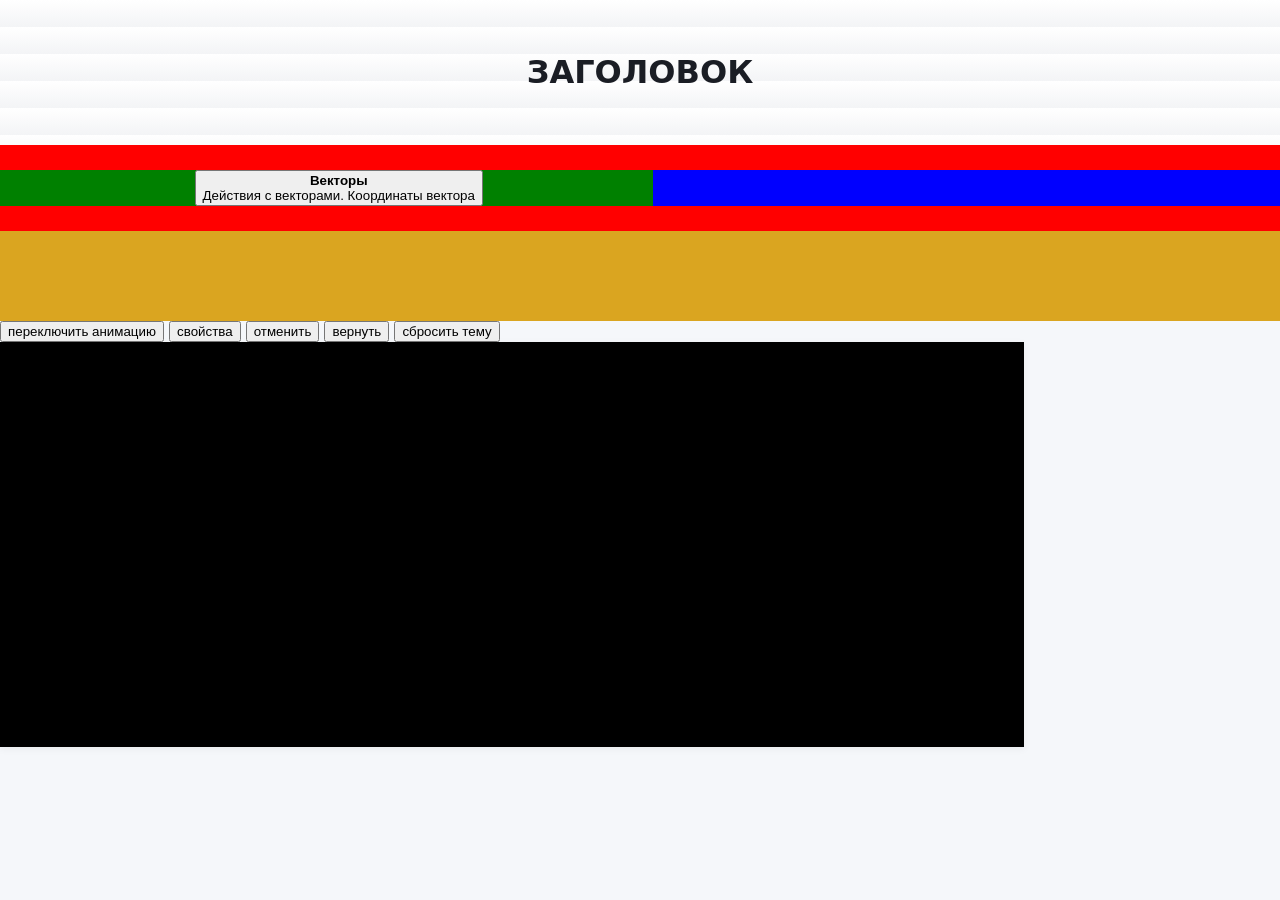
<file: static/index.html>
<!doctype html>
<html lang="ru">
  <head>
    <meta charset="UTF-8" />
    <title>Заголовок страницы</title>
    <link rel="stylesheet" href="style.css" />
  </head>

  <body>
    <header>
      <h1 class="main_header">ЗАГОЛОВОК</h1>
    </header>

    <div class="themes">
      <div class="math">
        <button class="theme_card" data-topic="vectors">
          <strong>Векторы</strong><br />
          <span>Действия с векторами. Координаты вектора</span>
        </button>
      </div>

      <div class="ML"></div>
    </div>
    <!-- меню выбора тем	-->

    <div class="work_area">
      <div class="chosen_theme">
        <div class="chosen_theme_item vectors_bar is_hidden">
          <button class="tools_button" data-topic="create_vector">
            создать вектор
          </button>
          <button class="tools_button" data-topic="create_point">
            создать точку
          </button>
          <button class="tools_button" data-topic="add_vectors">
            сложение векторов
          </button>
          <button class="tools_button">Умножение вектора на число</button>
        </div>
      </div>

      <div class="input_item vector_inputs is_hidden">
        <label for="input_vector_x">координата вектора x</label>
        <input type="number" class="input_crd vector_input_x" placeholder="0" />
        <label for="input_vector_y">координата вектора y</label>
        <input type="number" class="input_crd vector_input_y" placeholder="0" />
        <button class="input_crd" id="create_vector_button">создать</button>
      </div>
      <!-- Векторы	-->

      <div class="input_item point_inputs is_hidden">
        <label for="point_input_x">координата точки x</label>
        <input type="number" class="input_crd point_input_x" placeholder="0" />
        <label for="point_input_y">координата точки y</label>
        <input type="number" class="input_crd point_input_y" placeholder="0" />
        <button class="input_crd" id="create_point_button">создать</button>
      </div>
      <!-- Точки	-->
    </div>
    <!-- меню выбранной темы	-->

    <div class="view_bar">
      <div class="settings_bar">
        <button class="tools_button">переключить анимацию</button>
        <button class="tools_button">свойства</button>
        <button class="tools_button">отменить</button>
        <button class="tools_button">вернуть</button>
        <button class="tools_button">сбросить тему</button>
      </div>
      <!-- настройки-->

      <div class="viewScreen_wrapper">
        <canvas id="viewScreenId" class="viewScreen"></canvas>
        <!-- видовой экран-->

        <div class="objects_pannel"></div>
        <!-- панель объектов-->
      </div>
      <!--обертка видовой экран панель объектов-->

      <div class="actions_pannel"></div>
    </div>
    <!-- настройки, видовой экран, панель объектов, панель действий	-->

    <footer class="footer"></footer>
    <script src="script.js"></script>
  </body>
</html>

<!-- Векторы 
    <p class="point_header">создать точку</p>
    <label for="enter_x" class="enter_num">x</label>
	<input type="number" id="enter_x" name="x" />
    <label for="enter_y" class="enter_num">y</label>
    <input type="number" id="enter_y" name="y" />
    <button id="create_point">создать</button>
	
    <script src="script.js"></script>
	<script src="canvas.js"></script>
	-->
</file>
<file: static/style.css>
body {
  margin: 0;
  padding: 0;
  font-family: system-ui;
  background: #f5f7fa;
  width: 100%;
}
header {
  text-align: center;
  padding: 2rem 1rem;
  color: #1a1d24;
  background: linear-gradient(180deg, #ffffff 0%, #f3f4f6 100%);
  background-size: 27px 27px;
}

p {
  color: black;
}

.themes {
  display: flex;
  padding-top: 25px;
  padding-bottom: 25px;
  background-color: red;
}

.math {
  display: flex;
  flex-direction: column;
  flex: 1;
  padding-left: 25px;
  background-color: green;
  align-items: center;
}
.ML {
  display: flex;
  flex-direction: column;
  flex: 1;
  background-color: blue;
}

.card {
  background: linear-gradient(90deg, #eef1f3, #f5f7fa);
  width: max-content;
  color: #1a1d24;
  padding: 10px 16px;
  border-radius: 12px;
  box-shadow: 0 4px 12px rgba(0, 0, 0, 0.08);
  text-align: center;
  border: none;
  cursor: default;
}

.card:hover {
  background: linear-gradient(90deg, #dfe3e6, #e8ebee);
  box-shadow: 0 6px 14px rgba(0, 0, 0, 0.1);
  cursor: pointer;
}

.card:active {
  transform: translateY(1px);
  background: #d1d5db;
}

.work_area {
  display: flex;
  height: 10vh;
  flex-direction: column;
  background-color: goldenrod;
  align-items: center;
}

.viewScreen {
  background: black;
  flex: 1;
  width: 80%;
  height: 45vh;
  box-shadow: 0 2px 8px rgba(0, 0, 0, 0.05);
}

.main_bar {
  display: flex;
  justify-items: flex-start;
  background: gray;
}

.vectors_bar {
  display: flex;
}

.input_item {
  display: flex;
  flex-direction: column;
}

.input_crd {
  width: 150;
  margin-top: 5;
}

.is_hidden {
  display: none;
}
</file>
